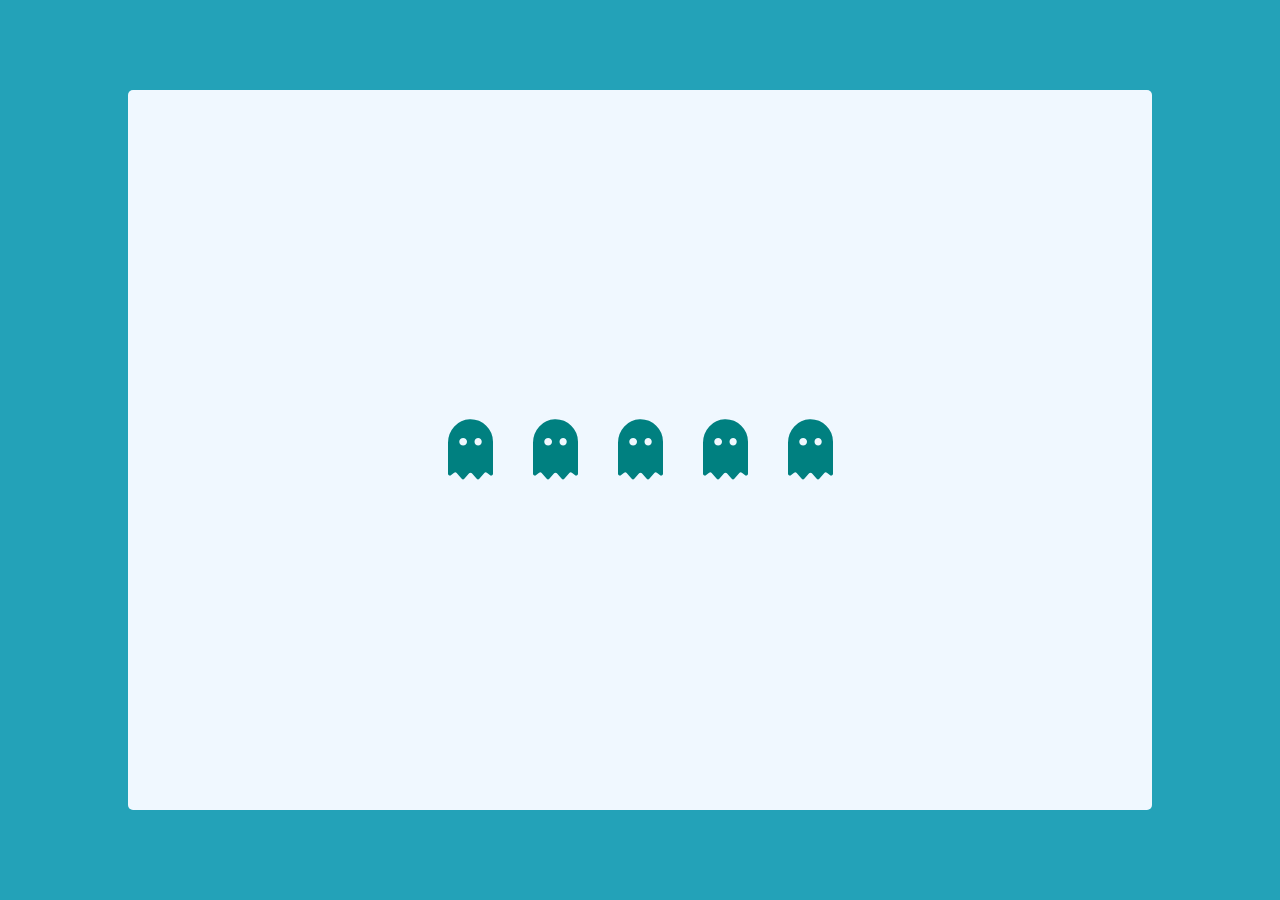
<file: Rating/index.html>
<!DOCTYPE html>
<html lang="en">
<head>
    <meta charset="UTF-8">
    <meta name="viewport" content="width=device-width, initial-scale=1.0">
        <!---Icones-->
        <link rel="stylesheet" href="https://cdnjs.cloudflare.com/ajax/libs/font-awesome/5.15.1/css/all.min.css">
        <!-- CSS personalitzat -->
        <link rel="stylesheet" href="style.css">  
    <title>Exercici Rating</title>
</head>
<body>
    <div id="wrapper">
        <form action="" id="rating">
            <input type="radio" name="rate" id="rate-5" class="check">
            <label for="rate-5" class="fas fa-ghost"></label>
            <input type="radio" name="rate" id="rate-4" class="check">
            <label for="rate-4" class="fas fa-ghost"></label>
            <input type="radio" name="rate" id="rate-3" class="check">
            <label for="rate-3" class="fas fa-ghost"></label>
            <input type="radio" name="rate" id="rate-2" class="check">
            <label for="rate-2" class="fas fa-ghost"></label>
            <input type="radio" name="rate" id="rate-1" class="check">
            <label for="rate-1" class="fas fa-ghost"></label>
        </form>
    </div>
</body>
<script src="rating.js" type="text/javascript"></script>
</html>
</file>
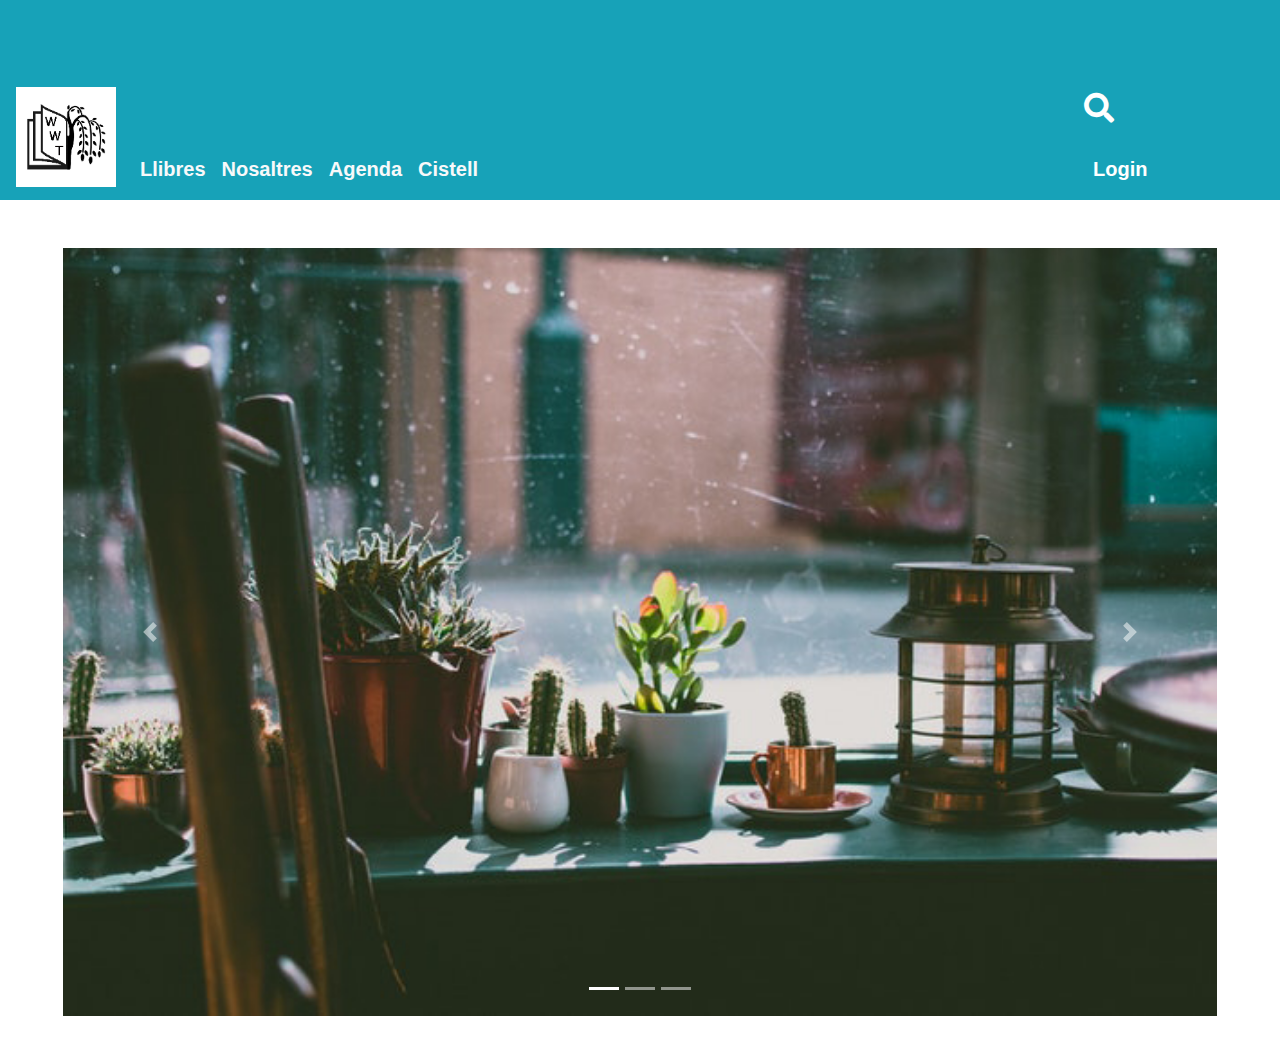
<file: validacions/index.html>
<!DOCTYPE html>
<html lang="en">
<head>
    <meta charset="utf-8">
    <meta name="viewport" content="width=device-width, initial-scale=1">

    <!-- Opció Bootstrap links -->
    <link rel="stylesheet" href="https://maxcdn.bootstrapcdn.com/bootstrap/4.5.2/css/bootstrap.min.css">   
    <script src="https://ajax.googleapis.com/ajax/libs/jquery/3.5.1/jquery.min.js"></script>
    <script src="https://cdnjs.cloudflare.com/ajax/libs/popper.js/1.16.0/umd/popper.min.js"></script>
    <script src="https://maxcdn.bootstrapcdn.com/bootstrap/4.5.2/js/bootstrap.min.js"></script> 
    <!-- CSS personalitzat -->
    <link rel="stylesheet" href="css/style.css">  


    <!---Icones-->
     <link rel="stylesheet" href="https://cdnjs.cloudflare.com/ajax/libs/font-awesome/5.15.1/css/all.min.css">
    <!--Imatges responsive-->
    <style> 
        .carousel-inner img { width: 100%; height: auto;}      
    </style>

</head>
<body>
    <header>
    <!--Navegador-->
        <nav class="navbar navbar-expand-md bg-info align-items-end">
    <!--Logo-->
            <a href="#" class="navbar-brand align-self-end w-20"><img src="img/logo.png" alt="Home" style="width:100px;"></a>
    <!--Botó colapsat-->
            <button class="navbar-toggler align-self-end justify-self-end border" type="button" data-toggle="collapse" data-target="#menu">
                <i class="fas fa-bars fa-2x text-light"></i>
            </button>
    <!--Menu-->
            <div class="collapse navbar-collapse justify-content-between align-items-end" id="menu">
                <ul class="navbar-nav">
                    <li class="nav-item"><a class="nav-link text-light font-weight-bold btn-lg" href="#llibres">Llibres</a></li>
                    <li class="nav-item"><a class="nav-link text-light font-weight-bold btn-lg" href="#nosaltres">Nosaltres</a></li>
                    <li class="nav-item"><a class="nav-link text-light font-weight-bold btn-lg" href="#agenda">Agenda</a></li>
                    <li class="nav-item"><a class="nav-link text-light font-weight-bold btn-lg" href="#cistell">Cistell</a></li>    
                </ul>
            </div>
    <!--Menu lateral, no es colapsa-->
            <div class="navbar-right container justify-content-end">
              <div class="box navbar-nav justify-content-start">
                <input type="text" class="row" id="searchField" placeholder="Search"/>
                <button class="icon col-3" onclick="validateSearchField()"> 
                    <i class="fa fa-search justify-self-start"></i>
                </button>   
              </div>
              <div class="nav-item row loginBox justify-content-end">
                <a class="loginModal nav-link text-white font-weight-bold btn-lg mx-1 col justify-self-end" data-toggle="modal" data-target="#loginModal" href="#">Login</a>
              </div>
            </div>

                <!--<form method="GET" class="navbar-nav justify-content-end" id="search-formId" onsubmit="return validateSearch()" name="search-form"> 
                    <div class="form-group form-search">
                      <button type="button" class="btn btn-light btn-sm align-self-center mx-1 collapsed" data-toggle="collapse" href="#collapseSearch" onsubmit="searchForm()">
                      <i class="fas fa-search"></i></button>
                    </div>
                    <input type="search" class="collapse form-control justify-content-start" id="collapseSearch">
                    <div class="invalid-feedback" id="errorEmail"></div>
                    <div class="nav-item"><a class="nav-link text-white font-weight-bold btn-lg mx-1" data-toggle="modal" data-target="#loginModal" href="#">Login</a></div>-->

           
    <!--Modal Login-->
            <div id="loginModal" class="modal fade" role="dialog">
                <div class="modal-dialog">
    <!--Contingut del modal login-->
                    <div class="modal-content">
                        <div class="modal-header justify-content-around"> 
                            <h4 class="modal-title m-2 d-inlinepx-3 text-primary">Inicia la sessió</h4>
                            <button type="button" class="close btn.sm" data-dismiss="modal">&times;</button> 
                        </div>
                        <div class="modal-body">
                            <form method="POST" action="registrado.html" id="loginFormId" onsubmit="return loginValidate()" name="loginForm">
                                <div class="form-group">
                                  <label for="inputEmail">Email:</label>
                                  <input type="text" name="inputEmail" class="form-control" id="inputEmail">
                                  <div class="invalid-feedback" id="errorEmail"></div>
                                </div>
                                <div class="form-group">
                                  <label for="inputPassword">Contrassenya</label>
                                  <input type="password" name="inputPassword" class="form-control" id="inputPassword">
                                  <div class="invalid-feedback" id="errorPassword"></div>
                                </div>  
                                <button type="submit" class="btn btn-pink btn-sm mx-5 mb-4">Entra</button>
                                <div class="form-group my-2">
                                    <p>¿No tens compte?</p> <a class="text-success px-2" data-toggle="modal" data-target="#registerModal" href="#registre">Registra't aquí</a> 
                                </div> 
                            </form>
                        </div>  
                    </div>
                </div>
            </div>
    <!--Modal Registre-->
            <div id="registerModal" class="modal fade" role="dialog">
                <div class="modal-dialog">
    <!--Contingut del modal registre-->
                    <div class="modal-content" id="registre">
                        <div class="modal-header justify-content-around"> 
                            <h4 class="modal-title m-2 d-inlinepx-3 text-primary">Crea un compte</h4>
                            <button type="button" class="close btn.sm" data-dismiss="modal">&times;</button> 
                        </div>
                        <div class="modal-body">
                            <form method="POST" action="/action_page.php " onsubmit="return registerValidate()" name="registerForm" id="registerFormId">
                                <div class="form-group">
                                  <label for="emailRegistre">Email:</label>
                                  <input type="text" class="form-control" id="emailRegistre" name="emailRegistre">
                                  <div class="invalid-feedback" id="errorEmailR"></div>
                                </div>
                                <div class="form-group">
                                  <label for="newPassword">Contrassenya</label>
                                  <input type="password" class="form-control" id="newPassword" name="newPassword">
                                  <div class="invalid-feedback" id="errorPasswordR"></div>
                                  <label for="repeatPassword">Repeteix la contrassenya</label>
                                  <input type="password" class="form-control" id="repeatPassword" name="repeatPassword">
                                  <div class="invalid-feedback" id="errorPasswordRepeat"></div>
                                </div>  
                                <div class="form-group">
                                    <select name="provincia" id="inputProvincia" class="form-control" name="inputProvincia">
                                    <option selected value="" ></option>
                                    <option value='alava'>Álava</option>
                                    <option value='albacete'>Albacete</option>
                                    <option value='alicante'>Alicante/Alacant</option>
                                    <option value='almeria'>Almería</option>
                                    <option value='asturias'>Asturias</option>
                                    <option value='avila'>Ávila</option>
                                    <option value='badajoz'>Badajoz</option>
                                    <option value='barcelona'>Barcelona</option>
                                    <option value='burgos'>Burgos</option>
                                    <option value='caceres'>Cáceres</option>
                                    <option value='cadiz'>Cádiz</option>
                                    <option value='cantabria'>Cantabria</option>
                                    <option value='castellon'>Castellón/Castelló</option>
                                    <option value='ceuta'>Ceuta</option>
                                    <option value='ciudadreal'>Ciudad Real</option>
                                    <option value='cordoba'>Córdoba</option>
                                    <option value='cuenca'>Cuenca</option>
                                    <option value='girona'>Girona</option>
                                    <option value='laspalmas'>Las Palmas</option>
                                    <option value='granada'>Granada</option>
                                    <option value='guadalajara'>Guadalajara</option>
                                    <option value='guipuzcoa'>Guipúzcoa</option>
                                    <option value='huelva'>Huelva</option>
                                    <option value='huesca'>Huesca</option>
                                    <option value='illesbalears'>Illes Balears</option>
                                    <option value='jaen'>Jaén</option>
                                    <option value='acoruña'>A Coruña</option>
                                    <option value='larioja'>La Rioja</option>
                                    <option value='leon'>León</option>
                                    <option value='lleida'>Lleida</option>
                                    <option value='lugo'>Lugo</option>
                                    <option value='madrid'>Madrid</option>
                                    <option value='malaga'>Málaga</option>
                                    <option value='melilla'>Melilla</option>
                                    <option value='murcia'>Murcia</option>
                                    <option value='navarra'>Navarra</option>
                                    <option value='ourense'>Ourense</option>
                                    <option value='palencia'>Palencia</option>
                                    <option value='pontevedra'>Pontevedra</option>
                                    <option value='salamanca'>Salamanca</option>
                                    <option value='segovia'>Segovia</option>
                                    <option value='sevilla'>Sevilla</option>
                                    <option value='soria'>Soria</option>
                                    <option value='tarragona'>Tarragona</option>
                                    <option value='santacruztenerife'>Santa Cruz de Tenerife</option>
                                    <option value='teruel'>Teruel</option>
                                    <option value='toledo'>Toledo</option>
                                    <option value='valencia'>Valencia/Valéncia</option>
                                    <option value='valladolid'>Valladolid</option>
                                    <option value='vizcaya'>Vizcaya</option>
                                    <option value='zamora'>Zamora</option>
                                    <option value='zaragoza'>Zaragoza</option>
                                  </select>
                                  <div class="invalid-feedback" id="errorProvincia"></div>
                                </div>
                                <button type="submit" class="btn btn-primary btn-sm mx-5 mb-4">Crea</button>
                            </form>
                        </div>
                    </div>    
                </div>
            </div>
        </nav>
    </header>
    <!--Comença el contenidor-->
    <div class="container-fluid mt-4">
    <!--Silder-->
        <div id="myCarousel" class="carousel slide m-5" data-ride="carousel">
    <!--Indicadors-->
            <ul class="carousel-indicators">
              <li data-target="#myCarousel" data-slide-to="0" class="active"></li>
              <li data-target="#myCarousel" data-slide-to="1"></li>
              <li data-target="#myCarousel" data-slide-to="2"></li>
            </ul>   
    <!--Imatges-->
            <div class="carousel-inner">
              <div class="carousel-item active">
                <img src="img/sala/2.png" alt="">
              </div>
              <div class="carousel-item">
                <img src="img/sala/6.png" alt="" width="1000" height="500">
              </div>
              <div class="carousel-item">
                <img src="img/sala/23.png" alt="" width="1000" height="500">
              </div>
              <div class="carousel-item">
                <img src="img/sala/11.png" alt="" width="1000" height="500">
              </div>
            </div>      
    <!--Controls-->
            <a class="carousel-control-prev" href="#myCarousel" data-slide="prev">
              <span class="carousel-control-prev-icon"></span>
            </a>
            <a class="carousel-control-next" href="#myCarousel" data-slide="next">
              <span class="carousel-control-next-icon"></span>
            </a>
          </div>
    </div>
    

    <!--Opció Bootstrap CDN-->
    <!---------
    <link rel="stylesheet" href="css/bootstrap.min.css">
    <script src="js/jquery.min.js"></script>
    <script src="js/popper.min.js"></script>
    <script src="js/bootstrap.min.js"></script>
    ---------->
    
    <script src="js/validacions.js" type="text/javascript"></script>

</body>
</html>
</file>
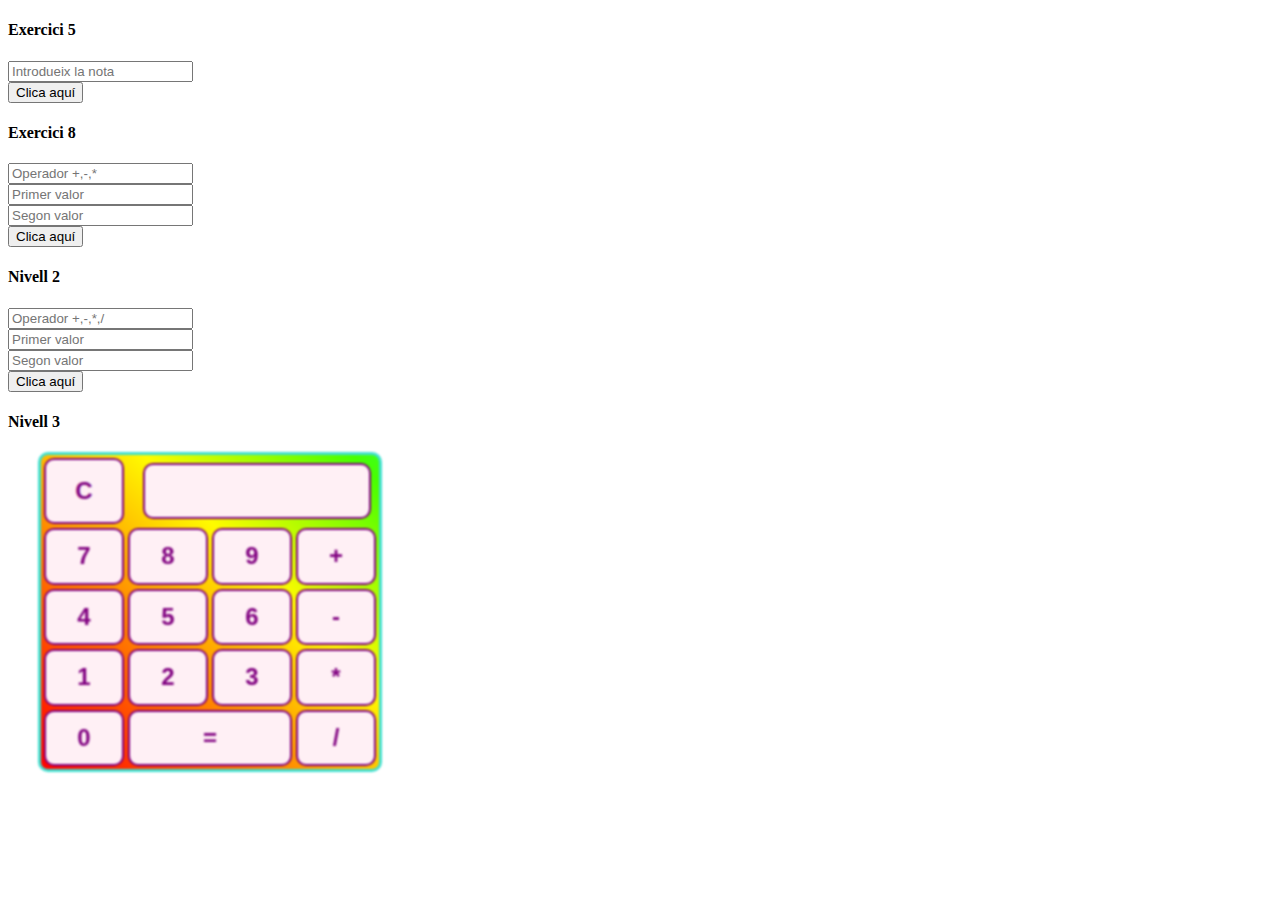
<file: Javascript_basic/ciber.html>
<!DOCTYPE html>
<html lang="en">
<head>
    <meta charset="UTF-8">
    <meta name="viewport" content="width=device-width, initial-scale=1.0">
    <link type="text/css" rel="stylesheet" href="ciber.css">
    <title>Exercicis javascript</title>
</head>
<body>
    <div class="ex5">
        <h4>Exercici 5</h4>
        <input type="text" id="nota-ex" placeholder="Introdueix la nota"></br>
        <input type="button" onclick="notaExamen()" value="Clica aquí">
    </div>
    <div class="ex8">
        <h4>Exercici 8</h4>
        <input type="text" id="operador" placeholder="Operador +,-,*"><br>
        <input type="text" id="valor1"   placeholder="Primer valor"><br>
        <input type="text" id="valor2"   placeholder="Segon valor"><br>
        <input type="button" onclick="resultado()" value="Clica aquí">
        <h4 id="resultado"></h4>
    </div>
    <div class="nivell2">
        <h4>Nivell 2</h4>
        <input type="text" id="operacion" placeholder="Operador +,-,*,/"><br>
        <input type="text" id="num1"      placeholder="Primer valor"><br>
        <input type="text" id="num2"      placeholder="Segon valor"><br>
        <input type="button" onclick="mostrarResultado()" value="Clica aquí">
        <h4 id="mostrarResultado"></h4>
    </div>
    <div class="nivell3">
        <h4>Nivell 3</h4>
        <table id="calculadora">
            <tr class="fila">
                <td><button class="tecla" id="limpiar" onclick="limpiar()">C</button></td>
                <td colspan="3" ><input type="text" id="valor_numero" maxlength="20" readonly="true"></td>
            </tr>
            <tr class="fila">
                <td><button class="tecla" id="siete" onclick="darNumero('7')">7</button></td>
                <td><button class="tecla" id="ocho"  onclick="darNumero('8')">8</button></td>
                <td><button class="tecla" id="nueve" onclick="darNumero('9')">9</button></td>
                <td><button class="tecla" id="suma"  onclick="operar('+')">+</button></td>
            </tr>
            <tr class="fila">
                <td><button class="tecla" id="cuatro" onclick="darNumero('4')">4</button></td>
                <td><button class="tecla" id="cinco"  onclick="darNumero('5')">5</button></td>
                <td><button class="tecla" id="seis"   onclick="darNumero('6')">6</button></td>
                <td><button class="tecla" id="resta"  onclick="operar('-')">-</button></td>
            </tr>
            <tr class="fila">
                <td><button class="tecla" id="uno"   onclick="darNumero('1')">1</button></td>
                <td><button class="tecla" id="dos"   onclick="darNumero('2')">2</button></td>
                <td><button class="tecla" id="tres"  onclick="darNumero('3')">3</button></td>
                <td><button class="tecla" id="multi" onclick="operar('*')">*</button></td>
            </tr>
            <tr class="fila">                
                <td><button class="tecla" id="cero" onclick="darNumero('0')">0</button></td>
                <td colspan="2"><button  class="tecla" id="igual" onclick="esIgual()">=</button></td>
                <td><button class="tecla" id="dividir" onclick="operar('/')">/</button></td>
            </tr>
        </table>
    </div>


   <script src="ciber.js" type="text/javascript"></script> 
</body>
</html>
</file>
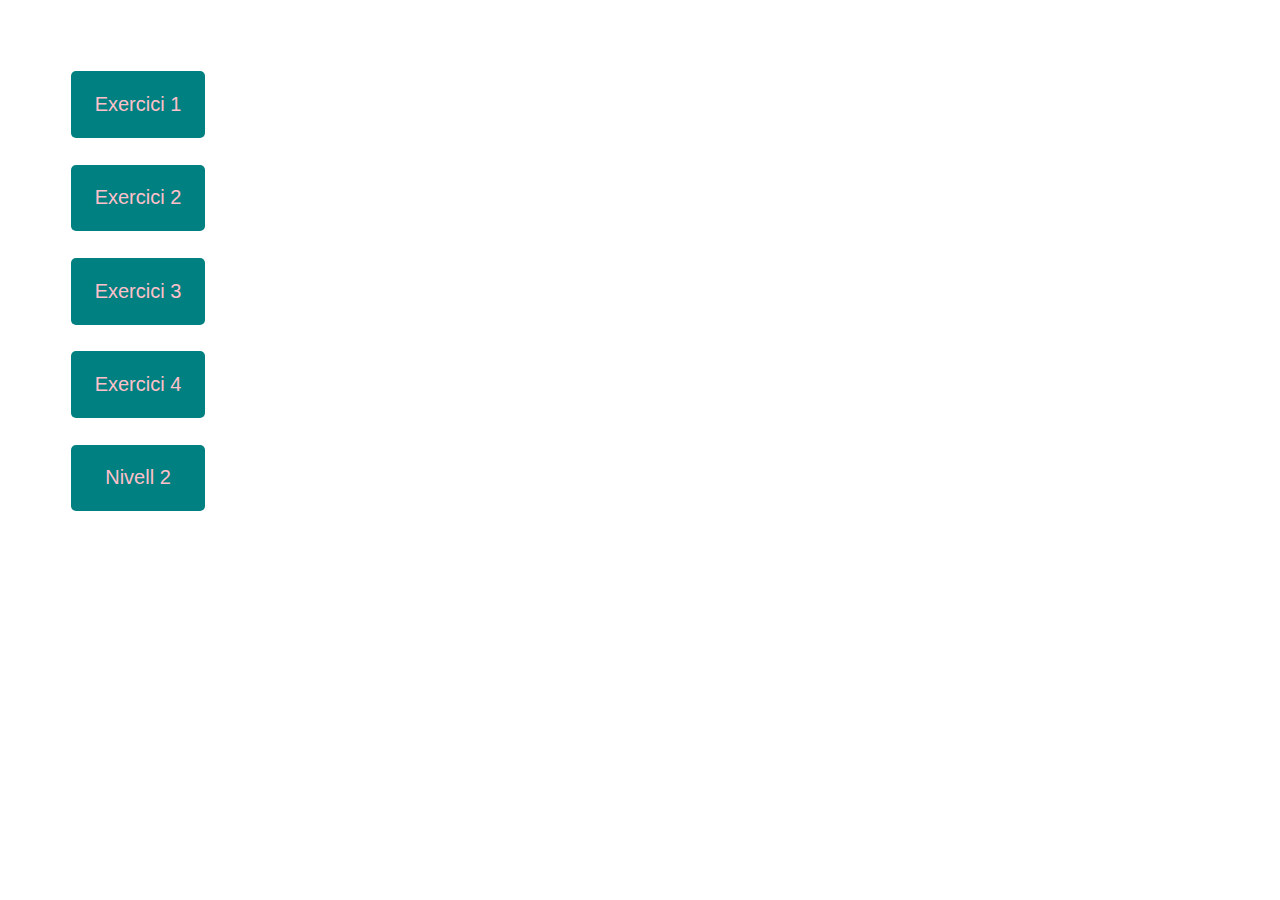
<file: lletres_repetides/lletres_repetides.html>
<!DOCTYPE html>
<html lang="en">
<head>
    <meta charset="UTF-8">
    <meta name="viewport" content="width=device-width, initial-scale=1.0">
    <script src="lletres_repetides.js" type="text/javascript"></script> 
    <link rel="stylesheet" href="style.css"></script>
    <title>Lletres repetides (M7)</title>
</head>
<body>
    <div class="contenidor">
            <button onclick="Ex1()"><p>Exercici 1</p></button>
            <button onclick="Ex2()"><p>Exercici 2</p></button>
            <button onclick="Ex3()"><p>Exercici 3</p></button>
            <button onclick="Ex4()"><p>Exercici 4</p></button>
            <button onclick="Nivell2()"><p>Nivell 2</p></button>
    </div>  
</body>
</html>
</file>
<file: Rating/style.css>
*{
    margin: 0;
    padding: 0;
    box-sizing: border-box;
}
html,body{
    display: grid;
    height: 100%;
    width: 100%;
    place-items: center;
    text-align: center;
    background-color: #23A2B8;
}
#wrapper{
    margin: 0;
    height: 80%;
    width: 80%;
    background-color:aliceblue;
    display: flex;
    justify-content: center;
    align-items: center;
    border-radius: 5px;
}
#rating{
    width: 250px;
    height: 2em;
    display: flex;
    align-items: center;
    justify-content: center;
    flex-direction: row-reverse;
}
#wrapper #rating input{
    display: none;
}
#rating label{
    font-size: 60px;
    color: teal;
    padding: 20px;
    float: right;
    transition: all 0.2s ease;
}
#rating input:not(:checked) ~label:hover,#rating input:not(:checked) ~label:hover ~label{
    color: palevioletred;
}
#rating input:checked ~label{
    color: palevioletred;
    text-shadow: 0  0 60px goldenrod,-1px 0 gold, 1px 0 gold, 0 -1px gold;
    font-size: 61px;
}
input#rate-5:checked ~label{
    text-shadow: 0  0 60px goldenrod, 0  0 40px gold,-1px 0 gold, 1px 0 gold, 0 -1px gold;
    font-size: 61px;
}
</file>
<file: validacions/css/style.css>
.navbar{
    height: 200px;
}
.navbar-right{
    width: 300px;
    height: 150px;
    display: flex;
    flex-direction: column;
    margin: 0;
    padding: 0;
}
.loginModal{
    margin: 0;
    padding-left: 0;
    margin-right: 10px;
    width: 10px;
    border-radius: 5px;
}
.loginBox{
    width: 50px;
}
.box{
    width: 100px;
    white-space: nowrap;
    justify-content: end;
    display: flex;
    flex-direction: column;
    float: right;
}
.box input#searchField{
    width: 0px;
    height: 50px;
    background: whitesmoke;
    border: none;
    font-size: 10pt;
    color: teal;
    border-radius: 5px;
    opacity: 0;
    -webkit-transition: all .55s ease;
    transition: all .55s ease;
    z-index: 1;
    float: left;
    margin: 0;
    padding: 0;
    padding-left: 10px;
    margin-right: 0;
}
.box button.icon{
    border-radius: 5px;
    opacity: 1;
    z-index: 0;
    margin-left: 5px;
    margin-bottom: 10px;
    margin-top: 2px;
    width: 80px;
    padding: 10px;
    padding-left: 5px;
    background:none;
    border: none;
}
.box button.icon i{
    font-size: 30px;
    color: white;
    z-index: 5;
    justify-items: start;
    margin: 0;
    padding: 0;
    border: none;
    outline: none;
}
button:focus{
    outline: none;
    border: none;
}
.box:hover input#searchField, .box:active input#searchField, .box:focus input#searchField{
    opacity: 1;
    width: 200px;
    border: none;
    outline: none;
}
.box:hover button.icon i:hover{
    color: palevioletred;
}
</file>
<file: Javascript_basic/ciber.css>
.nivell3{
    width: 30%;
    height: 400px;
}
#calculadora{
   
    width: 80%;
    height: 80%;
    margin-left: 30px;
    border-radius: 10px;
    border: 3px solid turquoise;
    filter: blur(1px);
    background: linear-gradient(45deg, #ff0000, #ff7300, #fffb00, #48ff00, #00ffd5, #002bff, #7a00ff, #ff00c8, #ff0000);
    animation: glowing 20s linear infinite;
    opacity: 1;
    transition: opacity .3s ease-in-out;   
    background-size: 400%;
}

.fila{
    width: auto;
    height: 50px;
}
#valor_numero{
    height: 50px;
    width: 220px;
    margin-left: 15px;
    background-color: lavenderblush;
    border: 2px solid purple;
    border-radius: 10px;
    color: purple;
    text-align: center; 
    font-size:x-large;
    font-weight: bolder;
    color: purple;
    outline: none;
}
.tecla{
    width: 80px;
    height: 100%;
    border-radius: 10px;
    border: 2px solid purple;
    text-align: center; 
    font-size:x-large;
    font-weight: bolder;
    color: purple;
    background-color:lavenderblush;
    outline: none;
}
.tecla:active{
    background-color: plum;
    transform: translateY(3px);

}
#igual{
    width: 100%;
}
.limpiar{
    height: 50%;
} 
@keyframes glowing {
    0% { background-position: 0 0; }
    50% { background-position: 200% 0; }
    100% { background-position: 0 0; }
}
</file>
<file: lletres_repetides/style.css>
.contenidor{
    width: auto;
    height: auto;
    display: inline-flex;
    flex-direction: column;
    margin: 50px;
}
button{
    margin: 1em;
    width: 10em;
    height: 5em;
    border: none;
    border-radius: 5px;
    background-color: teal;    
}
p{
    font-size: 1.5em;    
    color:pink;
}
</file>
